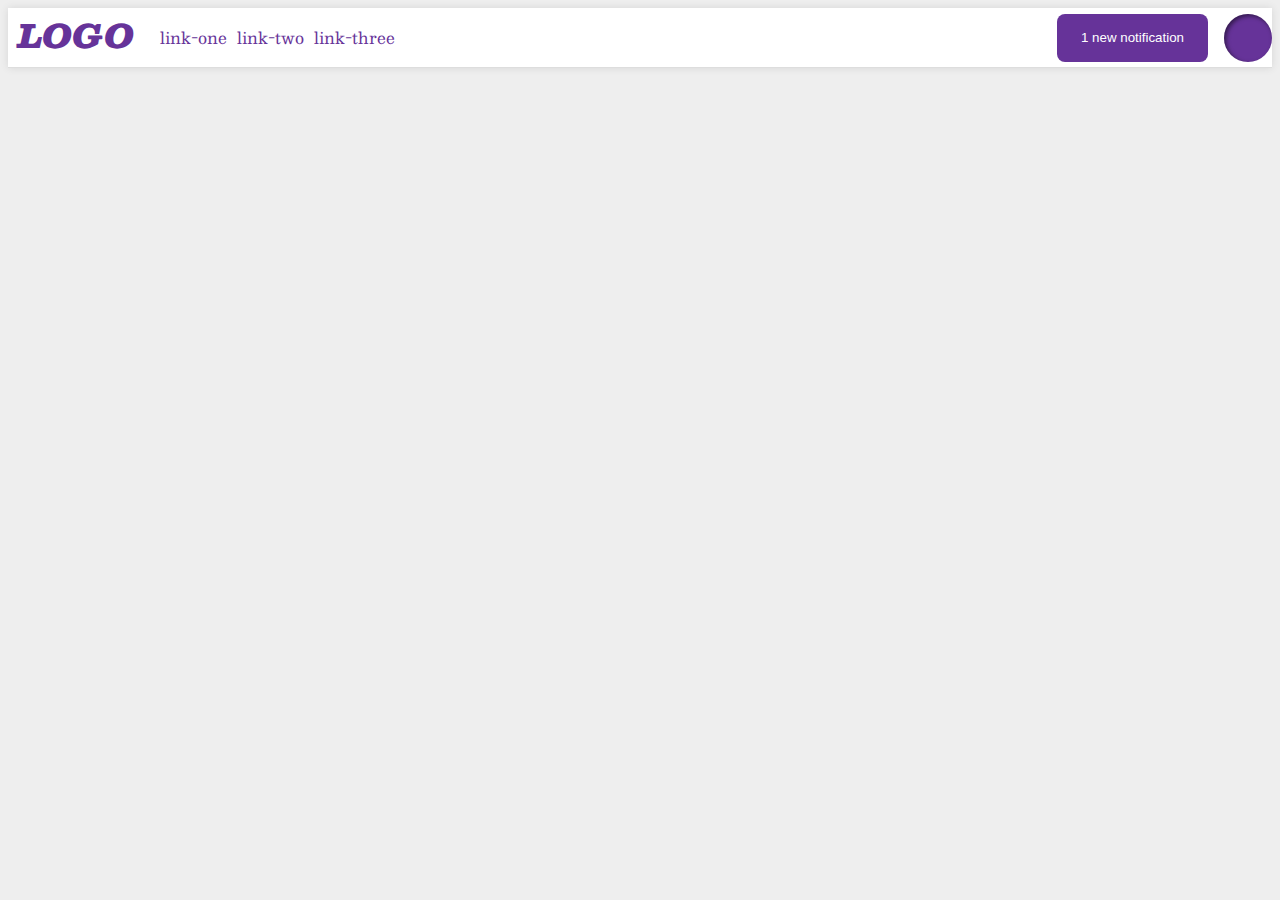
<file: flex/03-flex-header-2/index.html>
<!DOCTYPE html>
<html lang="en">
  <head>
    <meta charset="UTF-8">
    <meta http-equiv="X-UA-Compatible" content="IE=edge">
    <meta name="viewport" content="width=device-width, initial-scale=1.0">
    <title>Flex Header 2</title>
    <link rel="stylesheet" href="style.css">
  </head>
  <body>
    <div class="header">

      <div class="left-header">

        <div class="logo">LOGO</div>

        <ul class="links">
          <li><a href="https://google.com">link-one</a></li>
          <li><a href="https://google.com">link-two</a></li>
          <li><a href="https://google.com">link-three</a></li>
        </ul>

      </div>
      
      <div class="right-header">
        <button class="notifications">1 new notification</button>
        <div class="profile-image"></div>
      </div>
      
      
    </div>
  </body>
</html>
</file>
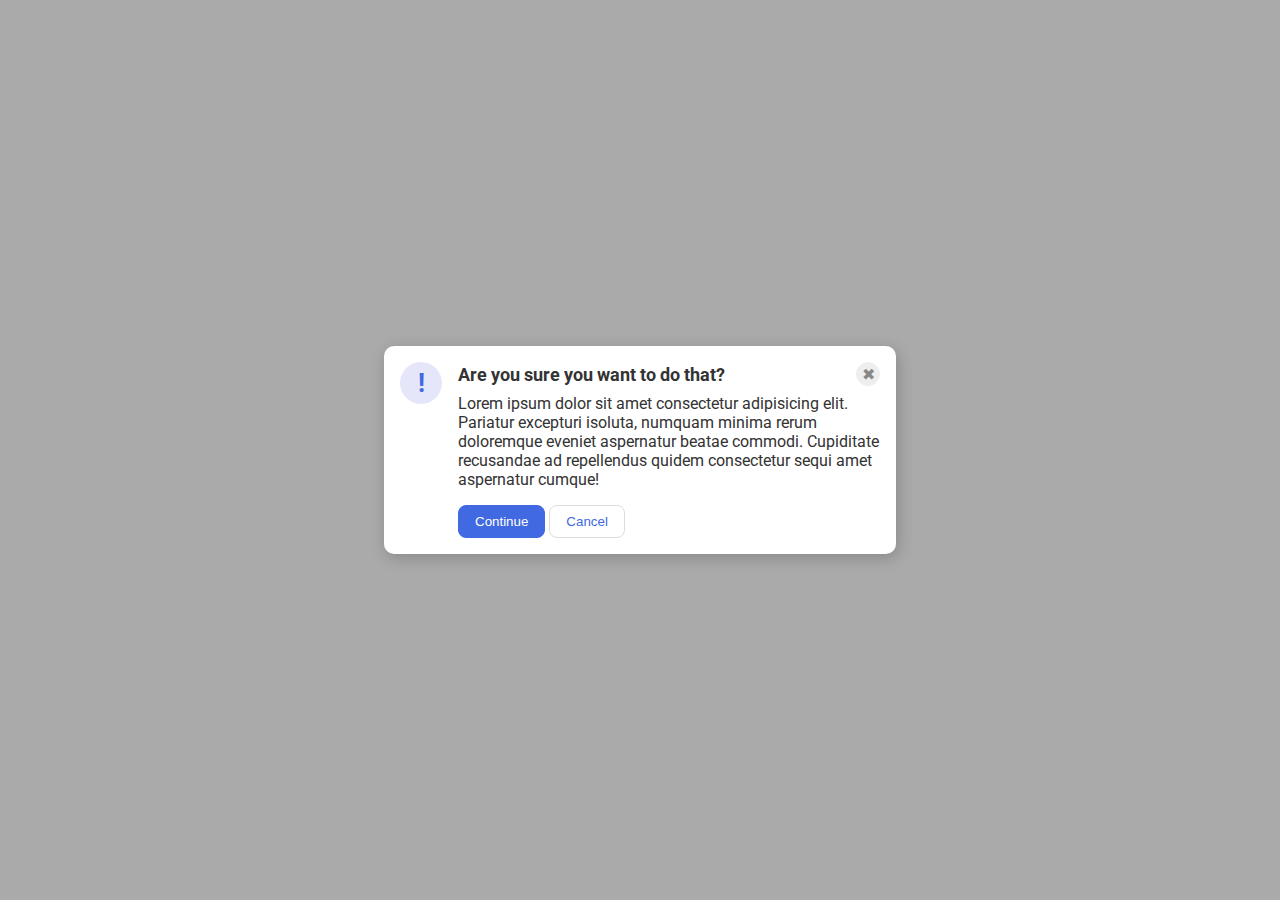
<file: flex/05-flex-modal/index.html>
<!DOCTYPE html>
<html lang="en">
  <head>
    <meta charset="UTF-8">
    <meta http-equiv="X-UA-Compatible" content="IE=edge">
    <meta name="viewport" content="width=device-width, initial-scale=1.0">
    <link rel="stylesheet" href="style.css">
    <title>Modal</title>
  </head>
  <body>
    <div class="modal">
      <div class="icon">!</div>

      <div class="container">

        <div class="header">Are you sure you want to do that?<button class="close-button">✖</button></div>

        <div class="text">Lorem ipsum dolor sit amet consectetur adipisicing elit. Pariatur excepturi  isoluta, numquam minima rerum doloremque eveniet aspernatur beatae commodi. Cupiditate recusandae ad repellendus quidem consectetur sequi amet aspernatur cumque!</div>
        <button class="continue">Continue</button>
        <button class="cancel">Cancel</button>

      </div>
    </div>
  </body>
</html>
</file>
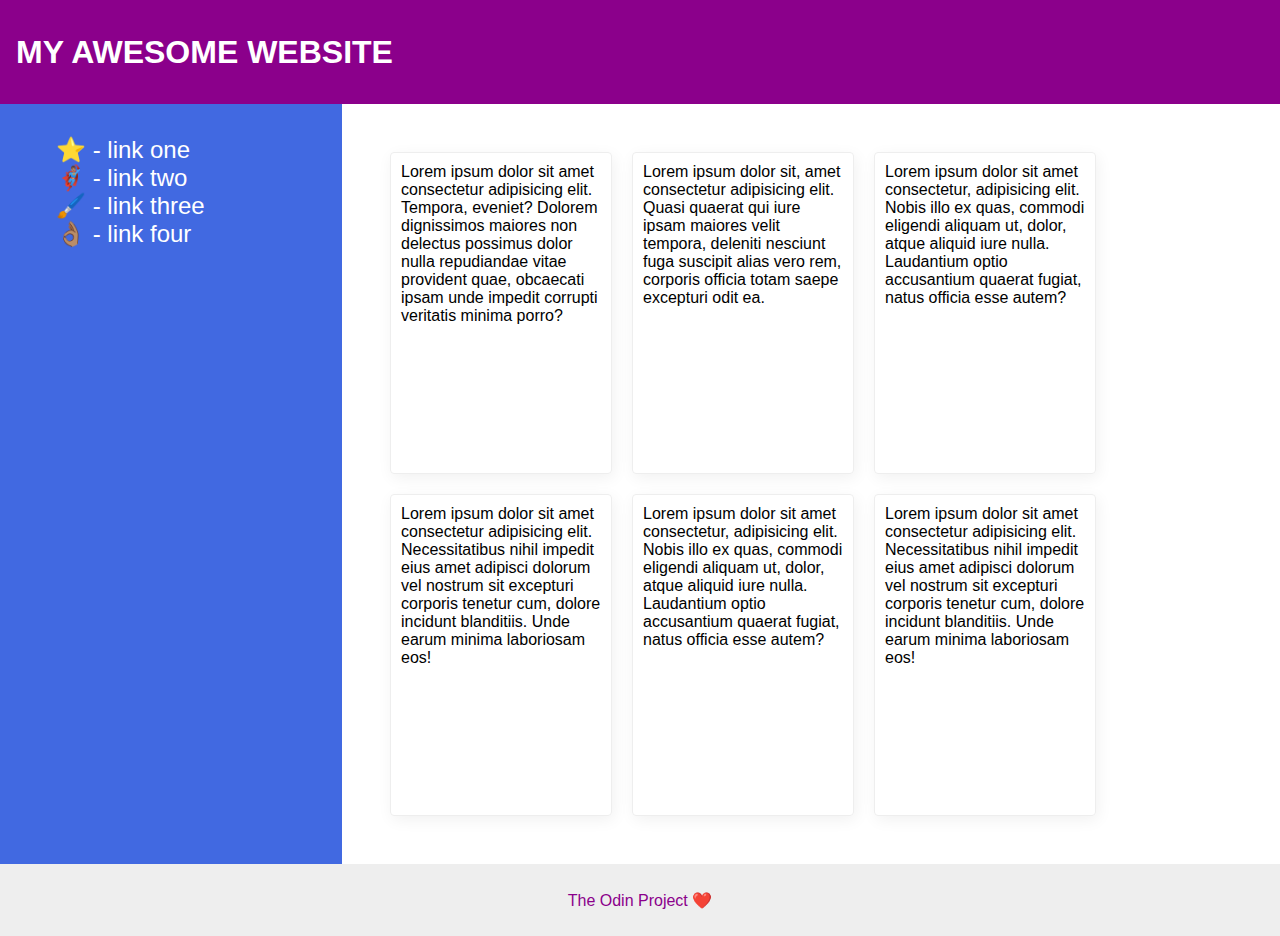
<file: flex/07-flex-layout-2/index.html>
<!DOCTYPE html>
<html lang="en">
  <head>
    <meta charset="UTF-8">
    <meta http-equiv="X-UA-Compatible" content="IE=edge">
    <meta name="viewport" content="width=device-width, initial-scale=1.0">
    <title>The Holy Grail</title>
    <link rel="stylesheet" href="style.css">
  </head>
  <body>
    <div class="header">
      MY AWESOME WEBSITE
    </div>
    <div class="container">

      <div class="sidebar">
        <ul>
          <li><a href="#">⭐ - link one</a></li>
          <li><a href="#">🦸🏽‍♂️ - link two</a></li>
          <li><a href="#">🖌️ - link three</a></li>
          <li><a href="#">👌🏽 - link four</a></li>
        </ul>
      </div>

      <div class="main-section">
        <div class="card">Lorem ipsum dolor sit amet consectetur adipisicing elit. Tempora, eveniet? Dolorem dignissimos maiores non delectus possimus dolor nulla repudiandae vitae provident quae, obcaecati ipsam unde impedit corrupti veritatis minima porro?</div>
        <div class="card">Lorem ipsum dolor sit, amet consectetur adipisicing elit. Quasi quaerat qui iure ipsam maiores velit tempora, deleniti nesciunt fuga suscipit alias vero rem, corporis officia totam saepe excepturi odit ea.</div>
        <div class="card">Lorem ipsum dolor sit amet consectetur, adipisicing elit. Nobis illo ex quas, commodi eligendi aliquam ut, dolor, atque aliquid iure nulla. Laudantium optio accusantium quaerat fugiat, natus officia esse autem?</div>
        <div class="card">Lorem ipsum dolor sit amet consectetur adipisicing elit. Necessitatibus nihil impedit eius amet adipisci dolorum vel nostrum sit excepturi corporis tenetur cum, dolore incidunt blanditiis. Unde earum minima laboriosam eos!</div>
        <div class="card">Lorem ipsum dolor sit amet consectetur, adipisicing elit. Nobis illo ex quas, commodi eligendi aliquam ut, dolor, atque aliquid iure nulla. Laudantium optio accusantium quaerat fugiat, natus officia esse autem?</div>
        <div class="card">Lorem ipsum dolor sit amet consectetur adipisicing elit. Necessitatibus nihil impedit eius amet adipisci dolorum vel nostrum sit excepturi corporis tenetur cum, dolore incidunt blanditiis. Unde earum minima laboriosam eos!</div>
      </div>

    </div>
    

    
    
    <div class="footer">
      The Odin Project ❤️
    </div>
  </body>
</html>
</file>
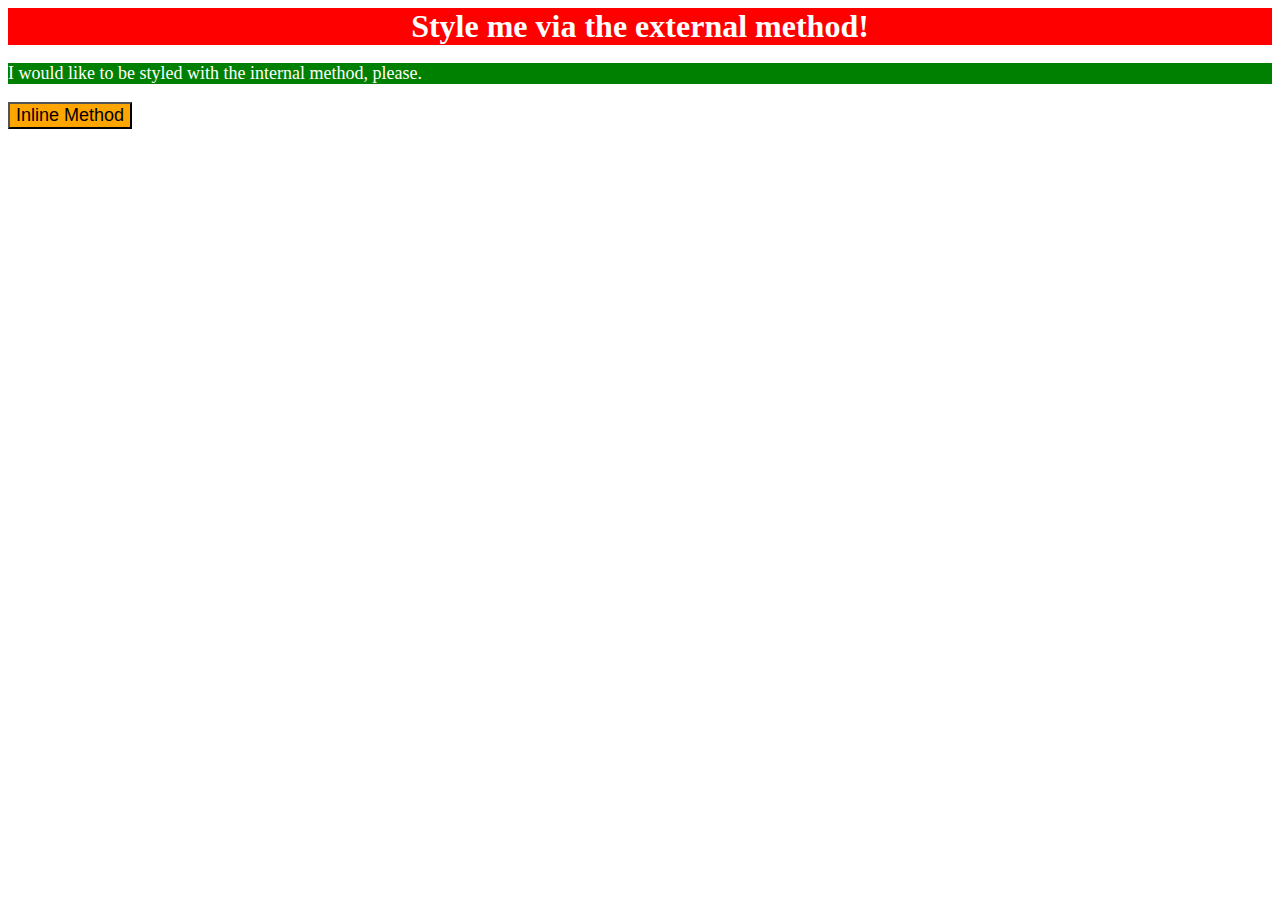
<file: foundations/01-css-methods/index.html>
<!DOCTYPE html>
<html lang="en">
  <head>
    <meta charset="UTF-8">
    <meta http-equiv="X-UA-Compatible" content="IE=edge">
    <meta name="viewport" content="width=device-width, initial-scale=1.0">
    <title>Methods for Adding CSS</title>

  </head>
  <body>
    <div style="background-color: red; color: white; font-size: 32px; text-align: center; font-weight: bold;">Style me via the external method!</div>
    <p style="background-color: green; color: white; font-size: 18px;">I would like to be styled with the internal method, please.</p>
    <button style="background-color: orange; font-size: 18px;">Inline Method</button>
  </body>
</html>
</file>
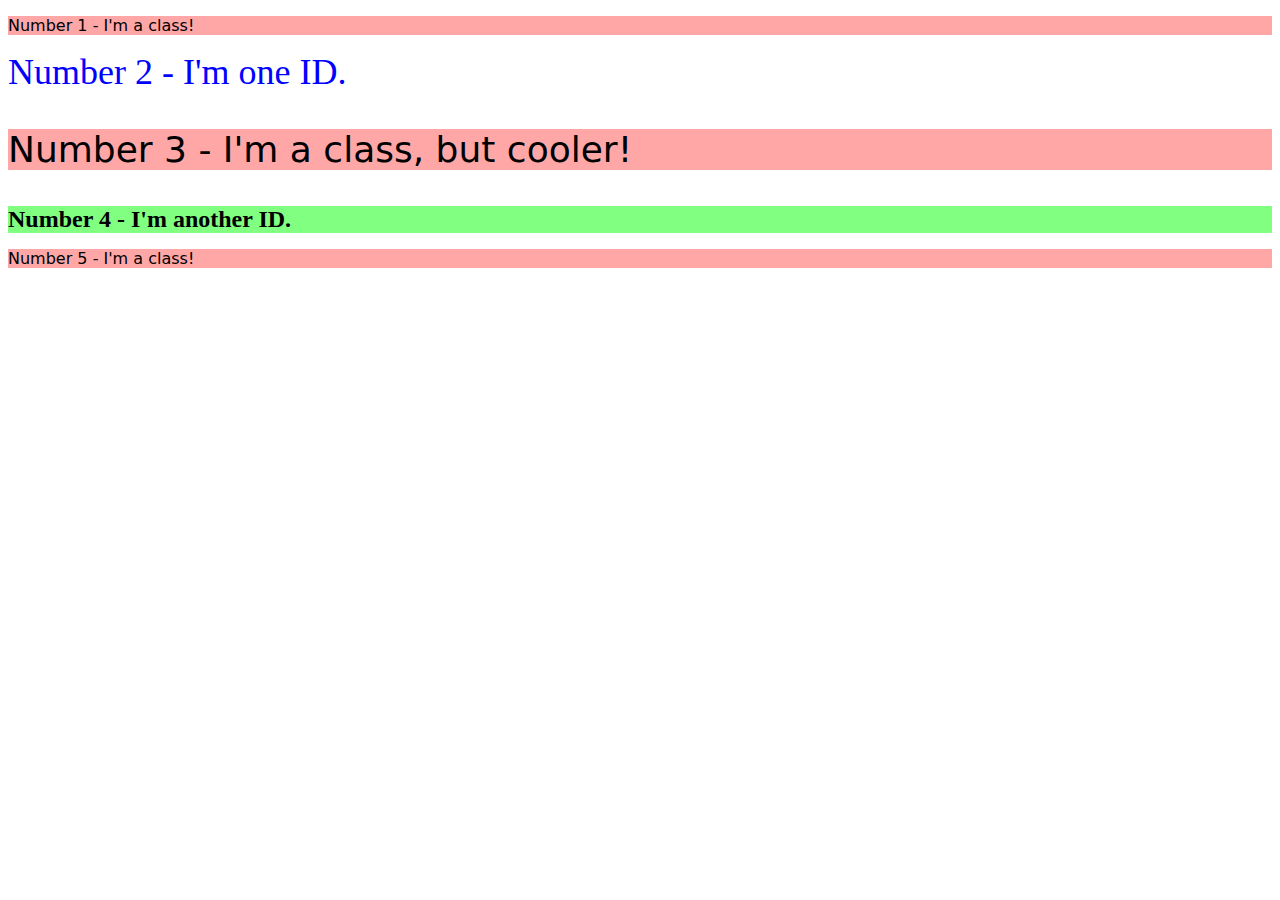
<file: foundations/02-class-id-selectors/index.html>
<!DOCTYPE html>
<html lang="en">
  <head>
    <meta charset="UTF-8">
    <meta http-equiv="X-UA-Compatible" content="IE=edge">
    <meta name="viewport" content="width=device-width, initial-scale=1.0">
    <title>Class and ID Selectors</title>
    <link rel="stylesheet" href="style.css">
  </head>
  <body>
    <p class="odd-number">Number 1 - I'm a class!</p>
    <div id="first-id">Number 2 - I'm one ID.</div>
    <p class="odd-number cooler-odd-number">Number 3 - I'm a class, but cooler!</p>
    <div id="second-id">Number 4 - I'm another ID.</div>
    <p class="odd-number">Number 5 - I'm a class!</p>
  </body>
</html>
</file>
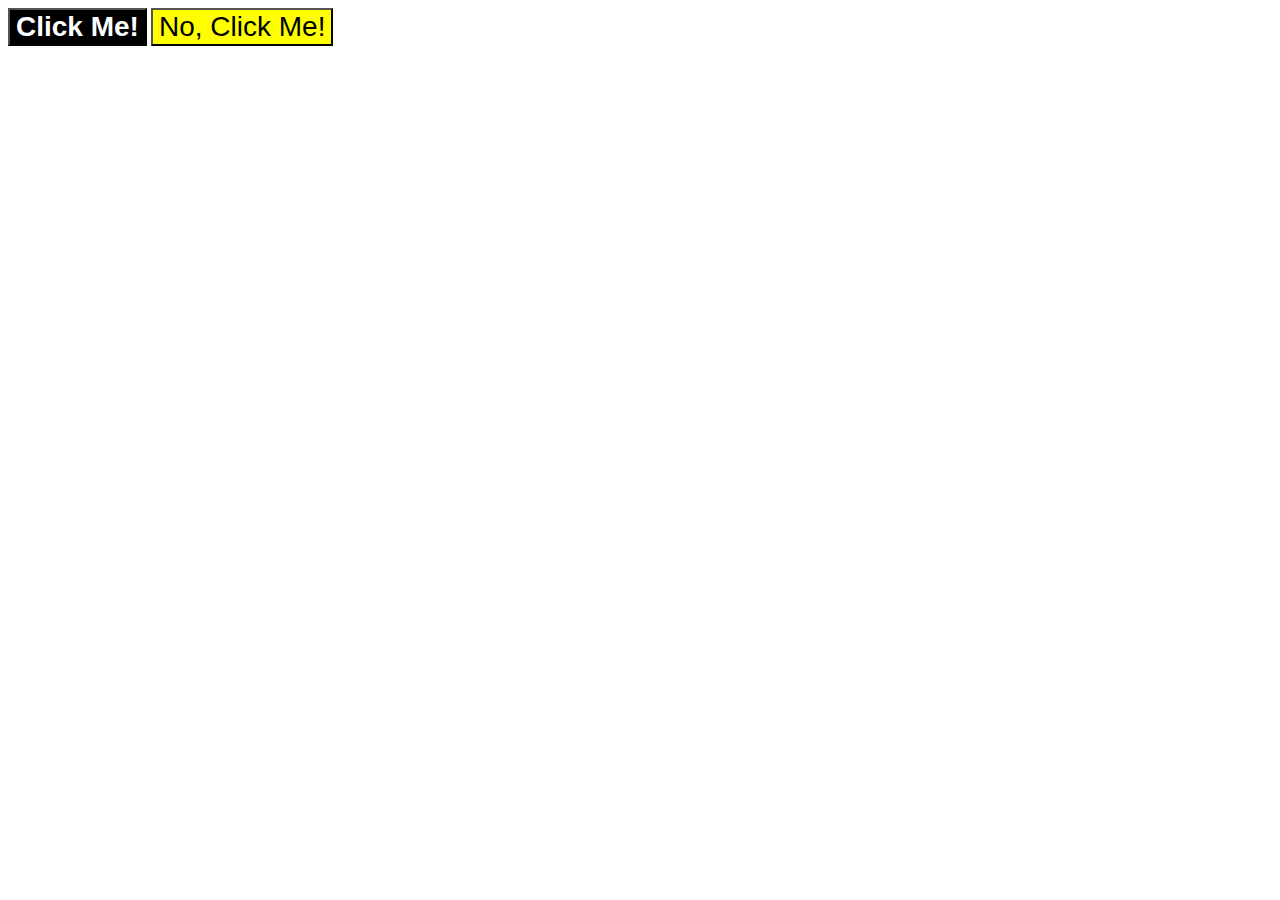
<file: foundations/03-grouping-selectors/index.html>
<!DOCTYPE html>
<html lang="en">
  <head>
    <meta charset="UTF-8">
    <meta http-equiv="X-UA-Compatible" content="IE=edge">
    <meta name="viewport" content="width=device-width, initial-scale=1.0">
    <title>Grouping Selectors</title>
    <link rel="stylesheet" href="style.css">
  </head>
  <body>
    <button class="first-button">Click Me!</button>
    <button class="second-button">No, Click Me!</button>
  </body>
</html>
</file>
<file: flex/03-flex-header-2/style.css>
/* this is some magical font-importing.  
you'll learn about it later. */
@import url('https://fonts.googleapis.com/css2?family=Besley:ital,wght@0,400;1,900&display=swap');

body {
  margin: 0;
  padding: 0;
  background: #eee;
  font-family: Besley, serif;
}

.header {
  margin: 8px;
  background: white;
  border-bottom: 1px solid #ddd;
  box-shadow: 0 0 8px rgba(0,0,0,.1);
  display: flex;
  justify-content: space-between;
  align-items: center;
}

.left-header {
  display: flex;
  gap: 16px;
}

.right-header {
  display: flex;
  gap: 16px;
}

.profile-image {
  background: rebeccapurple;
  box-shadow: inset 2px 2px 4px rgba(0,0,0,.5);
  border-radius: 50%;
  width: 48px;
  height: 48px;
}

.logo {
  margin: 0 10px;
  color: rebeccapurple;
  font-size: 32px;
  font-weight: 900;
  font-style: italic;
}

button {
  border: none;
  border-radius: 8px;
  background: rebeccapurple;
  color: white;
  padding: 8px 24px;
}

a {
  /* this removes the line under our links */
  text-decoration: none;
  color: rebeccapurple;
}

ul {
  display: flex;
  list-style-type: none;
  gap: 10px;
  padding-left: 0;
}
</file>
<file: flex/05-flex-modal/style.css>
@import url('https://fonts.googleapis.com/css2?family=Roboto:wght@400;700&display=swap');

html, body {
  height: 100%;
}

body {
  font-family: Roboto, sans-serif;
  margin: 0;
  background: #aaa;
  color: #333;
  /* I'll give you this one for free lol */
  display: flex;
  align-items: center;
  justify-content: center;
}

.modal {
  background: white;
  width: 480px;
  border-radius: 10px;
  box-shadow: 2px 4px 16px rgba(0,0,0,.2);
  display: flex;
  gap: 16px;
  padding: 16px;
}

.header {
  display: flex;
  justify-content: space-between;
  align-items: center;
  font-size: 18px;
  font-weight: 700;
  margin-bottom: 8px;
}

.text {
  margin-bottom: 16px;
}

.icon {
  color: royalblue;
  font-size: 26px;
  font-weight: 700;
  background: lavender;
  width: 42px;
  height: 42px;
  border-radius: 50%;
  display: flex;
  align-items: center;
  justify-content: center;
  flex-shrink: 0;
}

.close-button {
  background: #eee;
  border-radius: 50%;
  color: #888;
  font-weight: 400;
  font-size: 16px;
  height: 24px;
  width: 24px;
  display: flex;
  align-items: center;
  justify-content: center;
  border: 1px solid #eee;
  padding: 0;
}

button {
  cursor: pointer;
  padding: 8px 16px;
  border-radius: 8px;
}

button.continue {
  background: royalblue;
  border: 1px solid royalblue;
  color: white;
}

button.cancel {
  background: white;
  border: 1px solid #ddd;
  color: royalblue;
}
</file>
<file: flex/07-flex-layout-2/style.css>
body {
  font-family: -apple-system, BlinkMacSystemFont, 'Segoe UI', Roboto, Oxygen, Ubuntu, Cantarell, 'Open Sans', 'Helvetica Neue', sans-serif;
  margin: 0;
  min-height: 100vh;
}

.header {
  height: 72px;
  background: darkmagenta;
  color: white;
  font-size: 32px;
  font-weight: 900;
  padding: 16px;

  display: flex;
  align-items: center;
}

.footer {
  height: 72px;
  background: #eee;
  color: darkmagenta;

  display: flex;
  justify-content: center;
  align-items: center;
}



.container {
  display: flex;
}

.sidebar {
  width: 300px;
  background: royalblue;
  box-sizing: border-box;
  padding: 16px;

  display: flex;
  flex-direction: column;
  flex: 1 0 auto;
}

.sidebar ul {
  list-style-type: none;
}

.sidebar ul a {
  font-size: 24px;
  color: white;
  text-decoration: none;
}

.main-section {
  width: 800px;
  padding: 48px;

  display: flex;
  justify-content: flex-start;
  align-items: flex-start;
  flex-flow: row wrap;
  flex: 1 1 800px;
  gap: 20px;
}

.card {
  border: 1px solid #eee;
  box-shadow: 2px 4px 16px rgba(0,0,0,.06);
  border-radius: 4px;
  width: 200px;
  height: 300px;
  padding: 10px;
}
</file>
<file: foundations/02-class-id-selectors/style.css>
.odd-number {
  background-color: #ffa7a7;
  font-family: 'Verdana', 'DejaVu Sans', sans-serif;
}

.cooler-odd-number {
  font-size: 36px;
}

#first-id {
  color: #0000ff;
  font-size: 36px;
}

#second-id {
  background-color: #80ff80;
  font-size: 24px;
  font-weight: bold;
}
</file>
<file: foundations/03-grouping-selectors/style.css>
.first-button{
  background-color: #000000;
  color: #ffffff;
  font-weight: bold;
}
.second-button{
  background-color: #ffff00;
}

.first-button, .second-button {
  font-size: 28px;
  font-family: Helvetica, 'Times New Roman', sans-serif;
}
</file>
